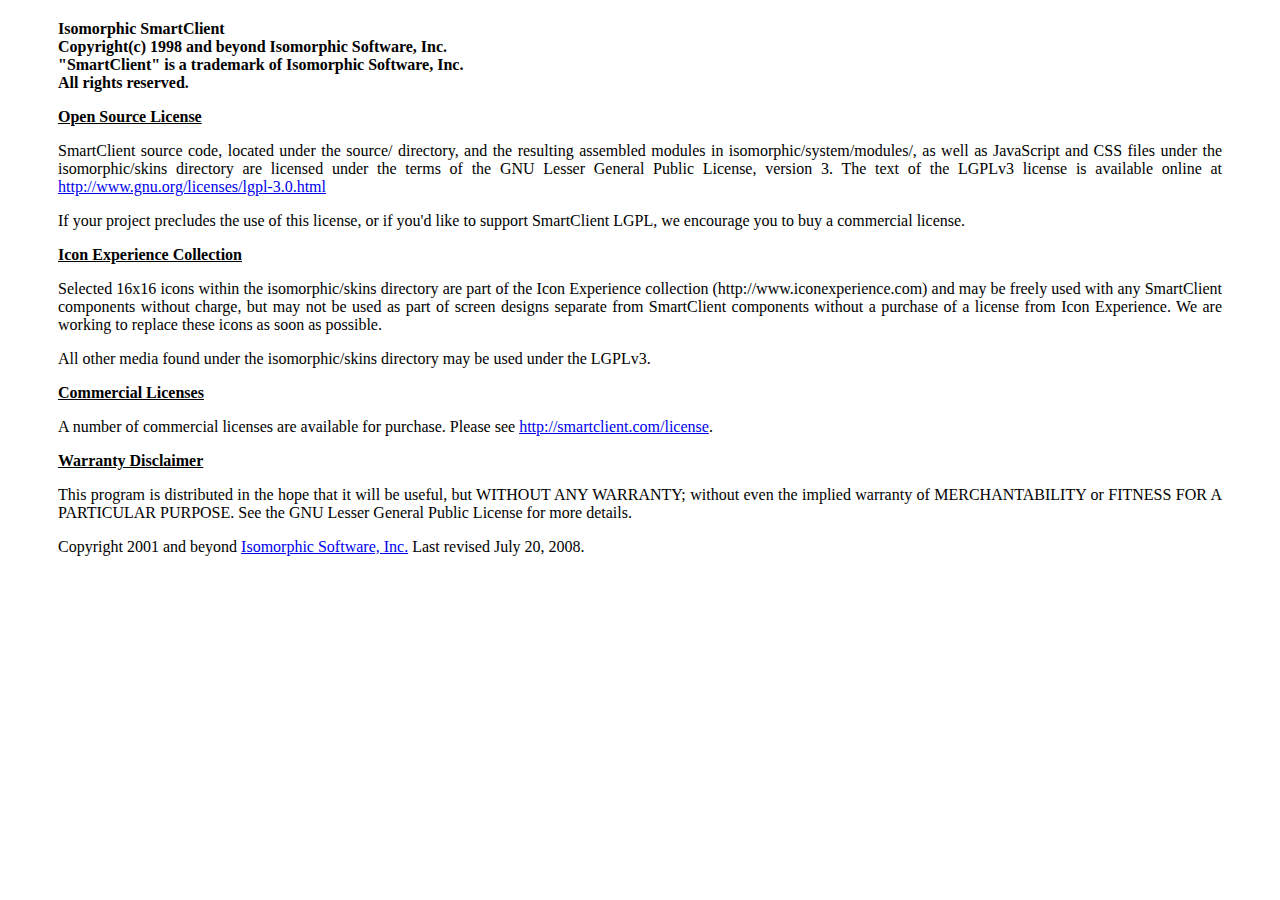
<file: gridcore-browser-portlet/docroot/js/isomorphic/system/license.html>
<html><head><title>
        Isomorphic Software, Inc. - License
</title><style>
.pageHeader                     {font-family:Verdana; font-size:1.3em; font-weight:bold;}
</style></head><body bgcolor='white'><div style="margin:20px 50px 0px 50px" align="justify">
<p><b>
Isomorphic SmartClient<br>
Copyright(c) 1998 and beyond Isomorphic Software, Inc.<br>
"SmartClient" is a trademark of Isomorphic Software, Inc.<br>
All rights reserved.
</b><p>
<u><b>Open Source License</b></u>
<p>
SmartClient source code, located under the source/ directory, and the resulting assembled modules in
isomorphic/system/modules/, as well as JavaScript and CSS files under the isomorphic/skins
directory are licensed under the terms of the GNU Lesser General Public
License, version 3.  The text of the LGPLv3 license is available online at
<a href='http://www.gnu.org/licenses/lgpl-3.0.html'>http://www.gnu.org/licenses/lgpl-3.0.html</a>
<p>
If your project precludes the use of this license, or if you'd like to support SmartClient LGPL, we
encourage you to buy a commercial license.
<p>
<u><b>Icon Experience Collection</b></u>
<p>
Selected 16x16 icons within the isomorphic/skins directory are part of the Icon Experience
collection (http://www.iconexperience.com) and may be freely used with any SmartClient
components without charge, but may not be used as part of screen designs separate from
SmartClient components without a purchase of a license from Icon Experience.  We are 
working to replace these icons as soon as possible.
<P>
All other media found under the isomorphic/skins directory may be used under the LGPLv3.
<p>
<u><b>Commercial Licenses</b></u>
<p>
A number of commercial licenses are available for purchase.  Please see
<a href='http://smartclient.com/license'>http://smartclient.com/license</a>.
<p>
<u><b>Warranty Disclaimer</b></u>
<p>
    This program is distributed in the hope that it will be useful,
    but WITHOUT ANY WARRANTY; without even the implied warranty of
    MERCHANTABILITY or FITNESS FOR A PARTICULAR PURPOSE.  See the
    GNU Lesser General Public License for more details.
<p>
Copyright 2001 and beyond <a href="http://www.isomorphic.com">Isomorphic Software, Inc.</a>
Last revised July 20, 2008.
</div></body></html>
</file>
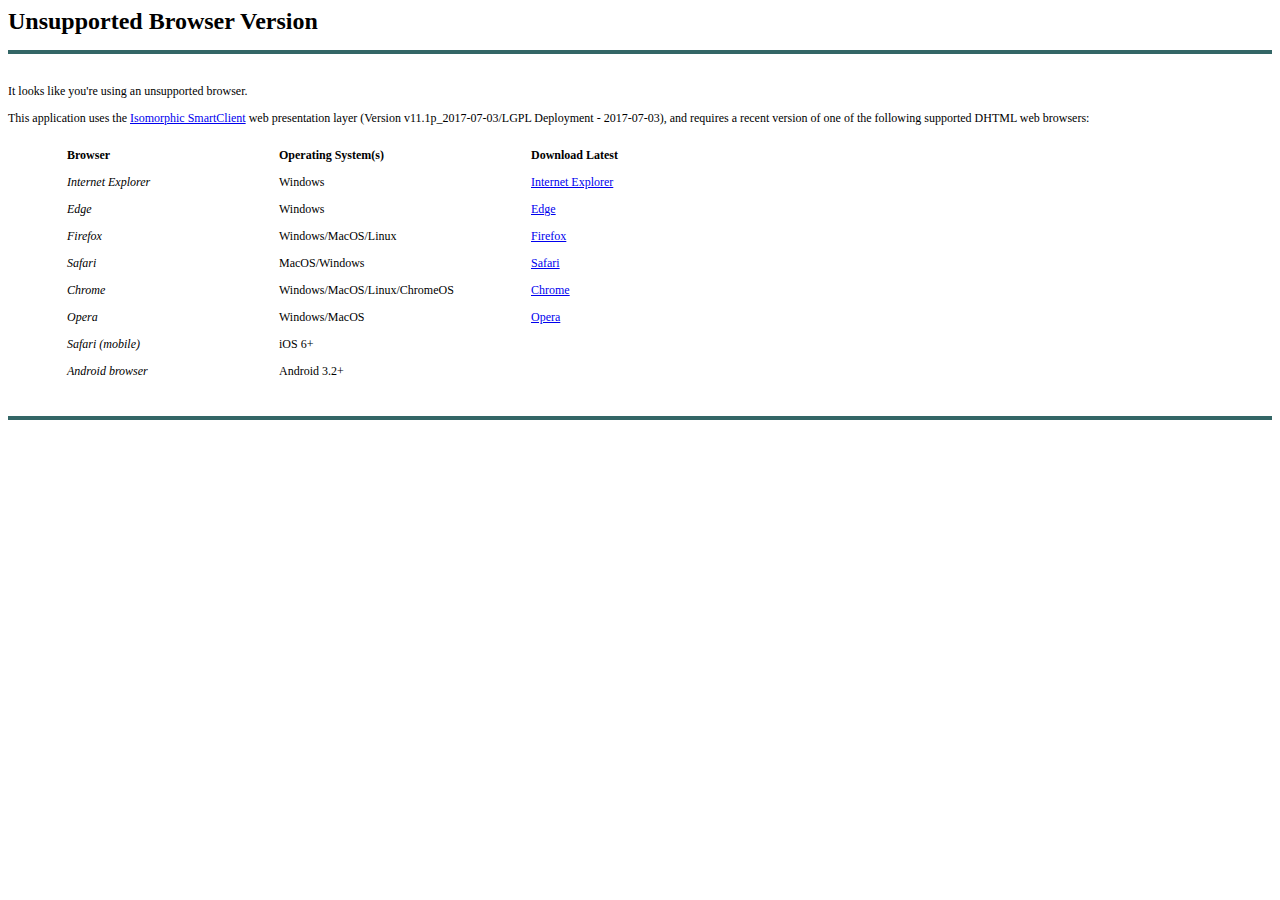
<file: gridcore-browser-portlet/docroot/js/isomorphic/skins/Tahoe/unsupported_browser.html>
<HTML>
<HEAD>
<STYLE>
.normal				{font-family:Verdana; font-size:12px;}
.pageHeader			{font-family:Verdana; font-size:24px; font-weight:bold;}
</STYLE>
<TITLE>Isomorphic SmartClient - Unsupported Browser</TITLE>
</HEAD>
<BODY BGCOLOR='white' CLASS=normal>
<SCRIPT>
var libs = [];
</SCRIPT>
<SPAN CLASS=pageHeader>Unsupported Browser Version</SPAN><br>
<BR><TABLE WIDTH=100% CELLSPACING=0 CELLPADDING=0 BORDER=0><TR><TD BGCOLOR=336666><IMG SRC=images/blank.gif WIDTH=1 HEIGHT=4></TD></TR></TABLE><BR><BR>

It looks like you're using an unsupported browser.
<P>
This application uses the <a href="http://www.isomorphic.com">Isomorphic SmartClient</a> web presentation layer (Version v11.1p_2017-07-03/LGPL Deployment - 2017-07-03), and requires a recent version of one of the following supported DHTML web browsers:<br><br>

<table class="normal" cellPadding=5>

<tr><td width=40></td><td width=200>
<b>Browser</b>
</td><td width=240>
<b>Operating System(s)</b>
</td><td>
<b>Download Latest</b>
</td></tr>

<tr><td></td><td>
<i>Internet Explorer</i>
</td><td>
Windows
</td><td>
<a href="http://www.microsoft.com/windows/ie/downloads/default.asp">Internet Explorer</a>
</td></tr>

<tr><td></td><td>
<i>Edge</i>
</td><td>
Windows
</td><td>
<a href="http://www.microsoft.com/en-us/windows/microsoft-edge">Edge</a>
</td></tr>

<tr><td></td><td>
<i>Firefox</i>
</td><td>
Windows/MacOS/Linux
</td><td>
<a href="http://www.mozilla.com/">Firefox</a>
</td></tr>

<tr><td></td><td>
<i>Safari</i>
</td><td>
MacOS/Windows
</td><td>
<a href="http://www.apple.com/safari/download">Safari</a>
</td></tr>

<tr><td></td><td>
<i>Chrome</i>
</td><td>
Windows/MacOS/Linux/ChromeOS
</td><td>
<a href="http://www.google.com/chrome">Chrome</a>
</td></tr>

<tr><td></td><td>
<i>Opera</i>
</td><td>
Windows/MacOS
</td><td>
<a href="http://www.opera.com/download/">Opera</a>
</td></tr>

<tr><td></td><td>
<i>Safari (mobile)</i>
</td><td>
iOS 6+
</td><td>
&nbsp;
</td></tr>

<tr><td></td><td>
<i>Android browser</i>
</td><td>
Android 3.2+
</td><td>
&nbsp;
</td></tr>

</table><br>&nbsp;

<BR><TABLE WIDTH=100% CELLSPACING=0 CELLPADDING=0 BORDER=0><TR><TD BGCOLOR=336666><IMG SRC=images/blank.gif WIDTH=1 HEIGHT=4></TD></TR></TABLE><BR><BR>

</body></html>
</file>
